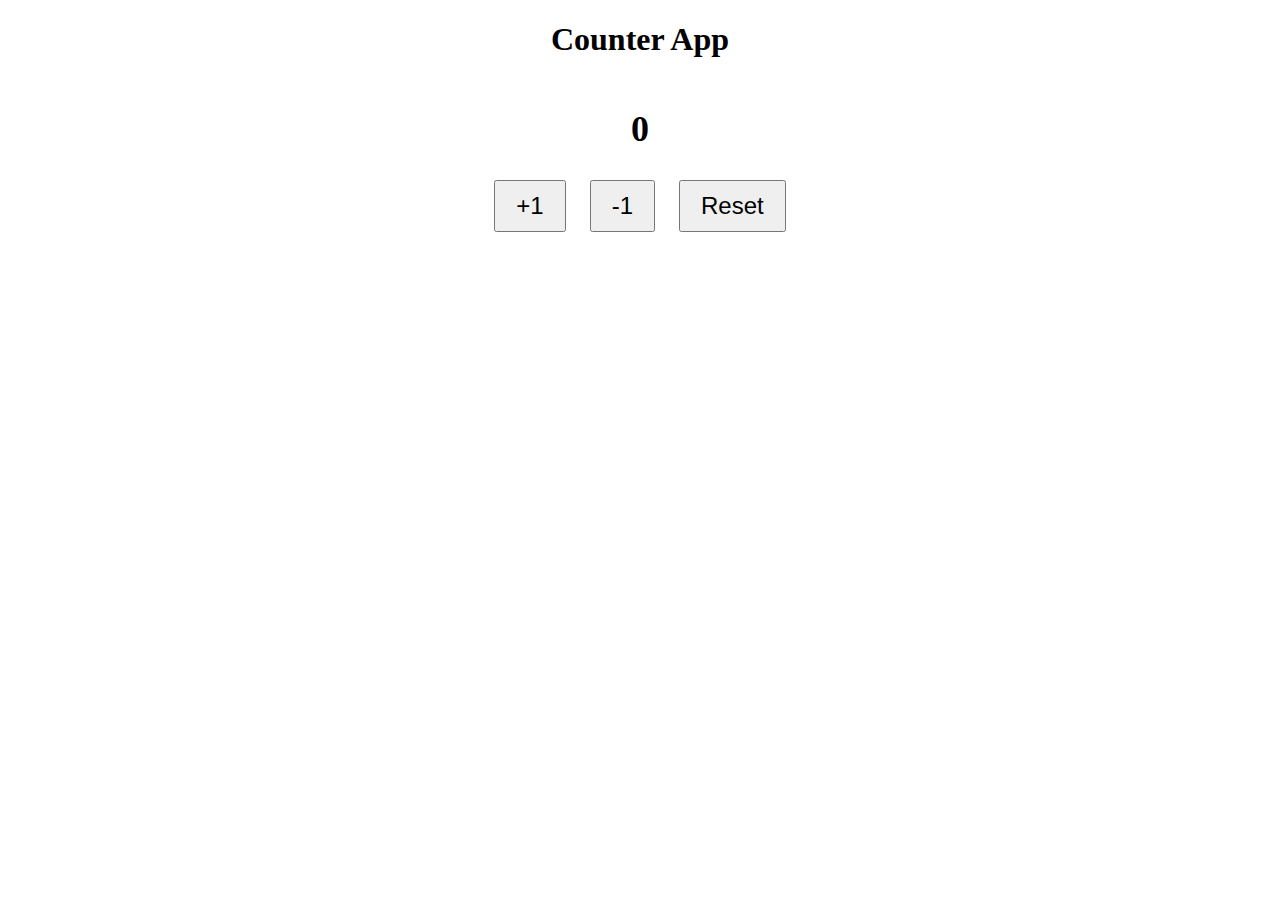
<file: DOM Projects/Counter App/index.html>
<!DOCTYPE html>
<html>
  <head>
    <title>Counter App</title>
    <link rel="stylesheet" type="text/css" href="styles.css">
  </head>
  <body>
    <h1>Counter App</h1>
    <div id="counter">0</div>
    <div>
      <button id="add-btn">+1</button>
      <button id="subtract-btn">-1</button>
      <button id="reset-btn">Reset</button>
    </div>
    

    <script src="counter.js"></script>
  </body>
</html>
</file>
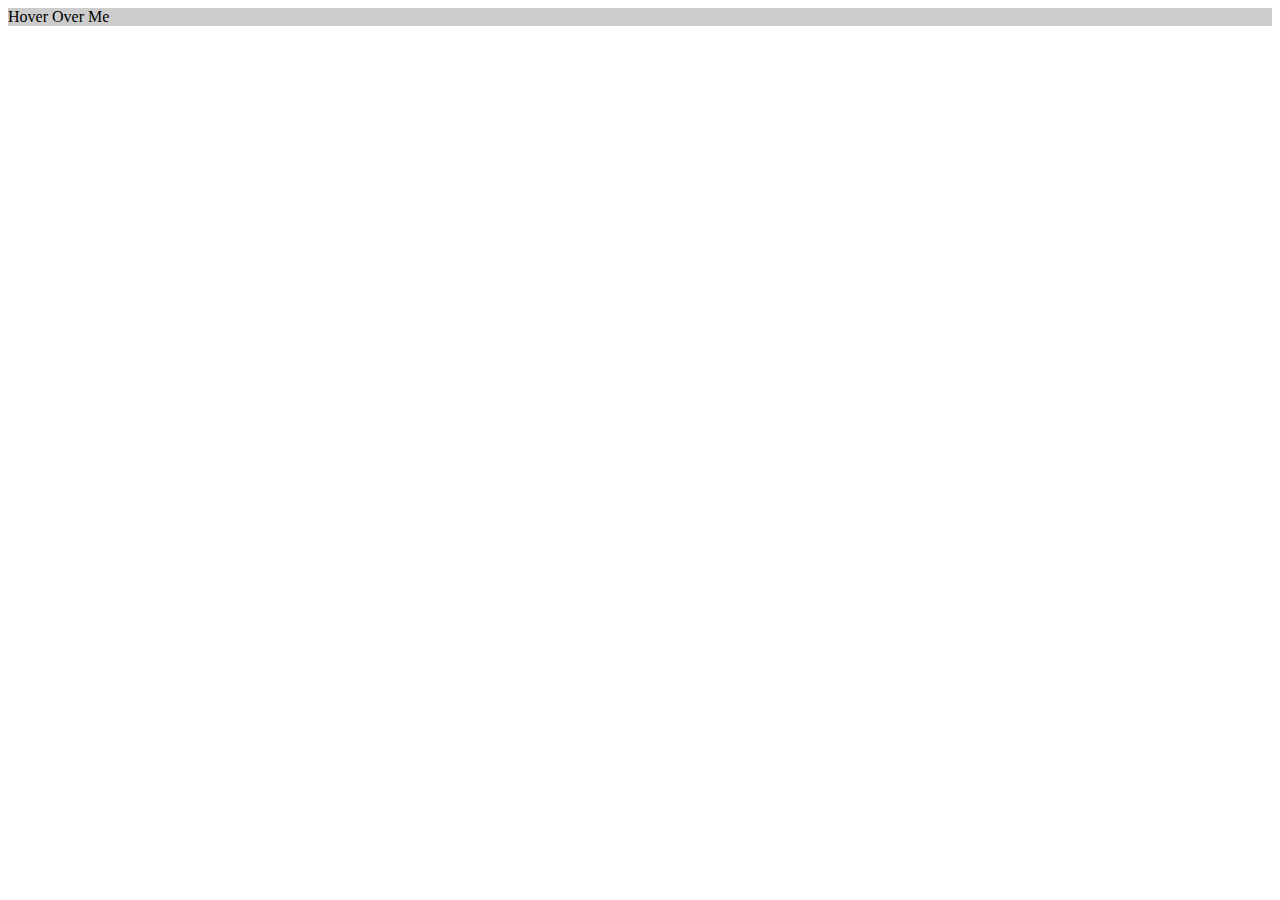
<file: DOM Projects/Six Diffrent Projects/Mouse Out/index.html>
<!DOCTYPE html>
<html>
  <head>
    <title>Counter App</title>
    <link rel="stylesheet" type="text/css" href="styles.css">
  </head>
  <body>
    <div id="mouseout-div">Hover Over Me</div>

    

    <script src="counter.js"></script>
  </body>
</html>
</file>
<file: DOM Projects/Counter App/styles.css>
h1 {
  text-align: center;
}

#counter {
  font-size: 36px;
  font-weight: bold;
  text-align: center;
  margin-top: 50px;
}

button {
  font-size: 24px;
  padding: 10px 20px;
  margin: 10px;
}


div{
  text-align: center;
  margin-top: 20px;
}
</file>
<file: DOM Projects/Six Diffrent Projects/Mouse Out/styles.css>
div {
  background-color: #ccc;
}

div.hovered {
  background-color: #f00;
}
</file>
